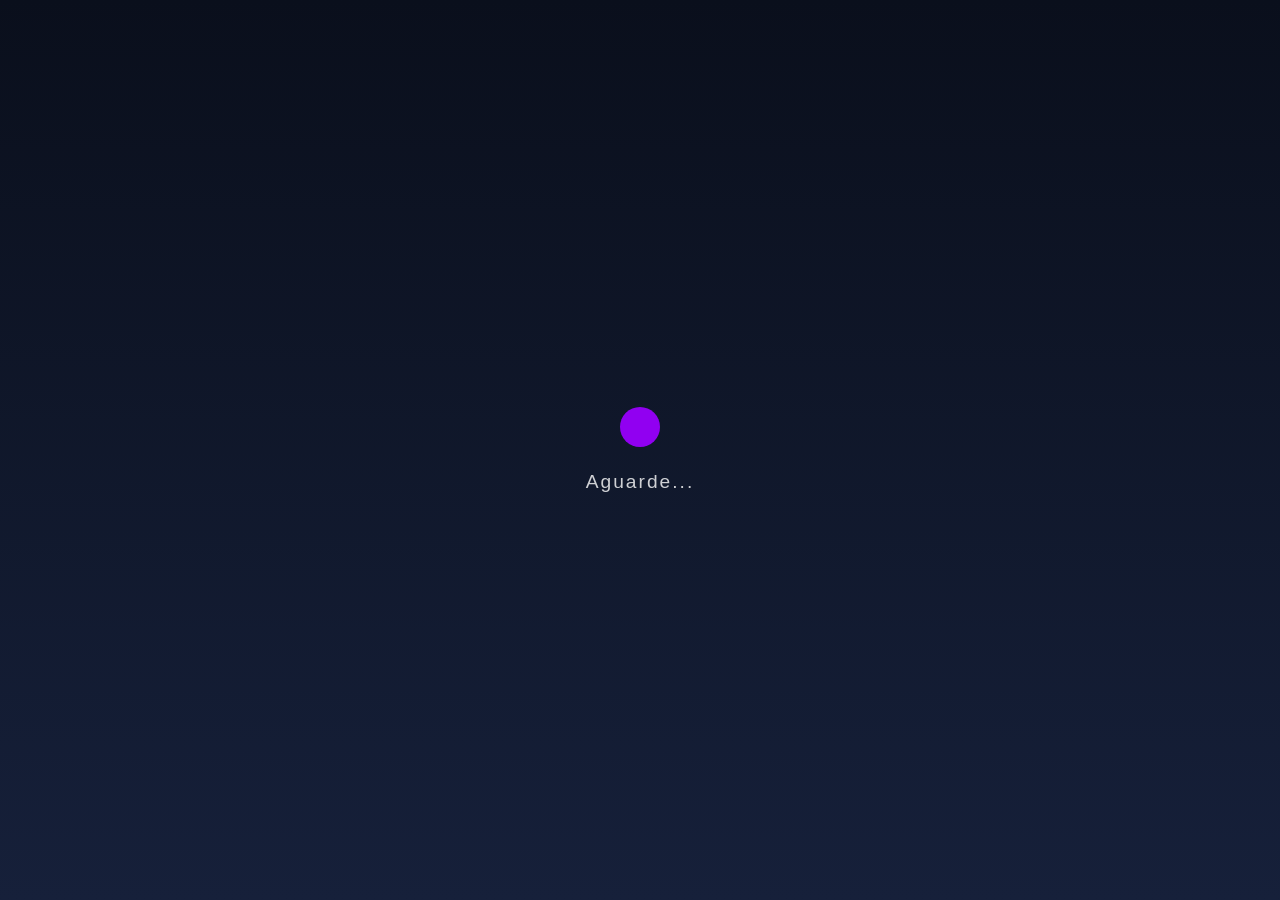
<file: index.html>
<!DOCTYPE html>
<html lang="pt-br">
<head>
  <meta charset="UTF-8">
  <meta name="viewport" content="width=device-width, initial-scale=1.0">
  <title>Algoritmando</title>
  <link rel="stylesheet" href="style.css">
  <link rel="stylesheet" href="mobile-menu.css">
  <link rel="stylesheet" href="loading.css">
  <link rel="stylesheet" href="https://cdnjs.cloudflare.com/ajax/libs/font-awesome/6.4.2/css/all.min.css">
</head>
<body>

  <div id="loading-screen">
    <div class="loader"></div>
    <span class="loading-text">Aguarde...</span>
  </div>

  <div class="mobile-menu-overlay" id="mobile-menu">
    <button class="close-btn" id="close-btn">&times;</button>
    <ul class="mobile-menu-links">
      <li><a href="#">Sobre Nós</a></li>
      <li><a href="#">Login</a></li>
      <li><a href="#">Contato</a></li>
    </ul>
  </div>
  
  <!-- Navbar -->
  <header>
    <nav class="navbar">
  <div class="logo">
    <img src="assets/logo.png" alt="Logo Algoritmando">
  </div>

  <div class="hamburger" id="hamburger">
    <span></span>
    <span></span>
    <span></span>
  </div>

  <ul class="menu" id="menu">
    <li><a href="#">Sobre Nós</a></li>
    <li><a href="#">Login</a></li>
    <li><a href="#">Contato</a></li>
  </ul>

  <div class="search-container">
    <span class="clear-icon"><i class="fa-solid fa-xmark"></i></span>
    <input type="text" placeholder="Buscar..." class="search" id="searchInput">
    <span class="search-icon"><i class="fa-solid fa-magnifying-glass"></i></span>
  </div>
</nav>

  <!-- Hero -->
  <section class="hero">
    <div class="hero-text">
      <h1>Olá, seja bem-vindo(a) <br> à Algoritmando!</h1>
      <button class="btn-grad">Começar Agora</button>
    </div>
    <div class="hero-img">
      <img src="assets/programacao.jpg" alt="Imagem destaque">
    </div>
  </section>

  <script src="script.js"></script>
  <script src="mobile-menu.js"></script>
</body>
</html>
</file>
<file: style.css>
/* ESTILO PARA A PÁGINA PRINCIPAL */

/* Reset */
* {
  margin: 0;
  padding: 0;
  box-sizing: border-box;
}

body {
  font-family: 'Poppins', 'Arial', sans-serif;
  color: white;
  min-height: 100vh;
  /* Gradiente animado mais escuro, direção para baixo */
  background: linear-gradient(180deg, #0a0f1c, #16203a, #2d2352, #181a2b);
  background-size: 100% 300%;
  animation: gradientMoveDown 30s linear infinite;
}

/* Animação do gradiente: move para baixo infinitamente */
@keyframes gradientMoveDown {
  0% {
    background-position: 0% 0%;
  }
  100% {
    background-position: 0% 100%;
  }
}

/* Navbar (Desktop) */
.navbar {
  display: flex;
  justify-content: space-between;
  align-items: center;
  padding: 30px 80px 0 80px;
  background: transparent;
  min-height: 100px;
}

.navbar .logo {
  display: flex;
  align-items: center;
  font-size: 2rem;
  font-weight: bold;
  gap: 10px;
}

.logo img {
  height: 70px;
  width: auto;
  cursor: pointer;
  margin-left: -20px;
  transition: transform 0.3s ease, filter 0.3s ease;
}

.logo img:hover {
  transform: scale(1.12);
  filter: drop-shadow(0 0 10px rgba(155, 89, 182, 0.8));
}

.menu {
  list-style: none;
  display: flex;
  gap: 40px;
  margin-left: 0;
}

.menu a {
  color: white;
  text-decoration: none;
  font-family: 'Poppins', 'Arial', sans-serif;
  font-size: 1.1rem;
  font-weight: 500;
  letter-spacing: 0.5px;
  transition: 
    transform 0.3s cubic-bezier(.68,-0.55,.27,1.55),
    color 0.3s,
    font-weight 0.3s;
}

.menu a:hover {
  color: #ff00aa;
  transform: scale(1.25) translateY(-8px);
  font-weight: 700;
}

/* Barra de pesquisa */
.search-container {
  display: flex;
  align-items: center;
  position: relative;
  width: 260px;
  transition: width 0.4s cubic-bezier(.68,-0.55,.27,1.55);
}

.search-container:focus-within {
  width: 340px;
}

.search {
  width: 100%;
  padding: 10px 38px 10px 38px;
  border-radius: 10px;
  border: none;
  outline: none;
  background: #fff;
  color: #9432d6;
  font-size: 1rem;
  box-shadow: 0 2px 12px rgba(44, 62, 80, 0.15);
  transition: box-shadow 0.3s, background 0.3s;
}

.search::placeholder {
  color: #bfc9db;
  opacity: 1;
}

.search:focus {
  background: #2f2a31;
  box-shadow: 0 4px 18px rgba(44, 62, 80, 0.25);
}

/* Ícone de lupa à direita */
.search-icon {
  position: absolute;
  right: 12px;
  top: 50%;
  transform: translateY(-50%);
  color: #960bf3;
  font-size: 1.2rem;
  pointer-events: none;
}

/* Ícone X à esquerda */
.clear-icon {
  position: absolute;
  left: 12px;
  top: 50%;
  transform: translateY(-50%);
  color: #960bf3;
  font-size: 1.2rem;
  cursor: pointer;
  opacity: 0.7;
  transition: opacity 0.2s;
}

.clear-icon:hover {
  opacity: 1;
}

/* Hero */
.hero {
  display: flex;
  align-items: center;
  justify-content: space-between;
  min-height: 70vh;
  padding: 40px 80px 0 80px;
}

.hero-text {
  max-width: 480px;
}

.hero-text h1 {
  font-size: 2.3rem;
  font-family: 'Poppins', 'Arial', sans-serif;
  font-weight: 700;
  margin-bottom: 32px;
  line-height: 1.2;
}

.btn-grad {
  background: linear-gradient(90deg, #9b59b6, #2ec4b6);
  border: none;
  padding: 14px 38px;
  border-radius: 25px;
  color: white;
  font-size: 1.1rem;
  font-family: 'Poppins', 'Arial', sans-serif;
  font-weight: 500;
  cursor: pointer;
  transition: transform 0.3s, opacity 0.3s;
  box-shadow: 0 2px 12px rgba(44, 62, 80, 0.15);
}

.btn-grad:hover {
  transform: scale(1.08);
  opacity: 0.92;
}

/* Imagem com glow */
.hero-img {
  display: flex;
  align-items: center;
  justify-content: center;
  flex: 1;
}

.hero-img img {
  width: 400px;
  border-radius: 20px;
  box-shadow: 0 0 80px 20px rgba(155, 89, 182, 0.45), 0 0 0 0 #fff;
  background: transparent;
  transition: box-shadow 0.3s;
}

.hero-img img:hover {
  box-shadow: 0 0 120px 30px rgba(46, 196, 182, 0.35), 0 0 0 0 #fff;
}

/* Responsivo */
@media (max-width: 900px) {
  .navbar, .hero {
    flex-direction: column;
    align-items: flex-start;
    padding: 30px 20px 0 20px;
  }
  .hero {
    min-height: 60vh;
    padding-top: 40px;
  }
  .hero-img {
    margin-top: 40px;
    justify-content: flex-start;
  }
  .hero-img img {
    width: 90vw;
    max-width: 350px;
  }
}

/* Oculta o menu de hambúrguer e a busca em telas grandes */
@media (min-width: 901px) {
  .hamburger {
    display: none !important;
    visibility: hidden !important;
    pointer-events: none !important;
  }
}
</file>
<file: mobile-menu.css>
/* Botão de Hambúrguer (só visível no mobile) */
@media (max-width: 900px) {
  .hamburger {
    display: flex;
    flex-direction: column;
    justify-content: space-between;
    width: 30px;
    height: 24px;
    cursor: pointer;
    z-index: 1001;
    position: relative;
    margin-left: auto; /* Alinha o hambúrguer à direita na navbar */
  }

  .hamburger span {
    display: block;
    width: 100%;
    height: 3px;
    background: white;
    border-radius: 2px;
    transition: all 0.3s ease;
  }

  /* Animação para virar 'X' */
  .hamburger.active span:nth-child(1) {
    transform: rotate(45deg) translate(5px, 5px);
  }

  .hamburger.active span:nth-child(2) {
    opacity: 0;
  }

  .hamburger.active span:nth-child(3) {
    transform: rotate(-45deg) translate(5px, -5px);
  }

  /* Menu de sobreposição de tela cheia */
  .mobile-menu-overlay {
    position: fixed;
    top: 0;
    left: 0;
    width: 100%;
    height: 100%;
    background: rgba(10, 15, 28, 0.95);
    backdrop-filter: blur(8px);
    z-index: 1000;
    display: flex;
    flex-direction: column;
    justify-content: center;
    align-items: center;
    opacity: 0;
    visibility: hidden;
    pointer-events: none;
    transition: opacity 0.4s ease, visibility 0.4s ease;
  }

  .mobile-menu-overlay.active {
    opacity: 1;
    visibility: visible;
    pointer-events: auto;
  }

  .mobile-menu-links {
    list-style: none;
    padding: 0;
    text-align: center;
    width: 100%;
    transform: translateY(20px);
    transition: transform 0.5s ease;
  }
  
  .mobile-menu-overlay.active .mobile-menu-links {
    transform: translateY(0);
  }
  
  .mobile-menu-links li {
    margin-bottom: 24px;
  }

  .mobile-menu-links a {
    color: white;
    text-decoration: none;
    font-size: 2rem;
    font-weight: 500;
    transition: color 0.3s, transform 0.3s ease;
  }

  .mobile-menu-links a:hover {
    color: #ff00aa;
    transform: scale(1.1);
  }

  .close-btn {
    position: absolute;
    top: 30px;
    right: 30px;
    font-size: 3rem;
    color: white;
    background: none;
    border: none;
    cursor: pointer;
    line-height: 1;
    transition: transform 0.3s;
    z-index: 1010; /* garante sobreposição sobre o conteúdo */
  }
  
  .close-btn:hover {
    transform: rotate(90deg);
  }

  /* Oculta o menu de desktop e o botão de busca no mobile */
  .menu, .search-container {
    display: none;
  }
}

.hamburger.hidden {
  opacity: 0;
  visibility: hidden;
  pointer-events: none;
  transform: scale(0.98);
  transition: opacity 180ms ease, visibility 180ms ease, transform 180ms ease;
}

.mobile-menu-links a:active {
  color: #ff00aa;
  transform: scale(1.1);
}

@media (min-width: 901px) {
  .mobile-menu-overlay,
  .close-btn {
    display: none !important;
    visibility: hidden !important;
    pointer-events: none !important;
  }
}
</file>
<file: loading.css>
/* Tela de Carregamento */
.loader {
  width: 40px;
  aspect-ratio: 1;
  border-radius: 50%;
  background: #9100f1;
  clip-path: polygon(0 0,100% 0,100% 100%,0 100%);
  animation: l1 2s infinite cubic-bezier(0.3,1,0,1);
}
@keyframes l1 {
  33% {border-radius: 0;background: #ff009d ;clip-path: polygon(0 0,100% 0,100% 100%,0 100%)}
  66% {border-radius: 0;background: #0364f7 ;clip-path: polygon(50% 0,50% 0,100% 100%,0 100%)}
}

/* Loading Screen */
#loading-screen {
  position: fixed;
  top: 0;
  left: 0;
  width: 100vw;
  height: 100vh;
  /* Gradiente animado igual ao fundo da página */
  background: linear-gradient(180deg, #0a0f1c, #16203a, #2d2352, #181a2b);
  background-size: 100% 300%;
  animation: gradientMoveDown 30s linear infinite;
  display: flex;
  flex-direction: column;
  justify-content: center;
  align-items: center;
  z-index: 9999;
  transition: opacity 0.6s;
}

#loading-screen .loader {
  margin-bottom: 24px;
}

.loading-text {
  color: #fff;
  font-family: 'Poppins', 'Arial', sans-serif;
  font-size: 1.2rem;
  letter-spacing: 2px;
  opacity: 0.8;
}

/* Esconde a tela de loading */
#loading-screen.hide {
  opacity: 0;
  pointer-events: none;
}
</file>
